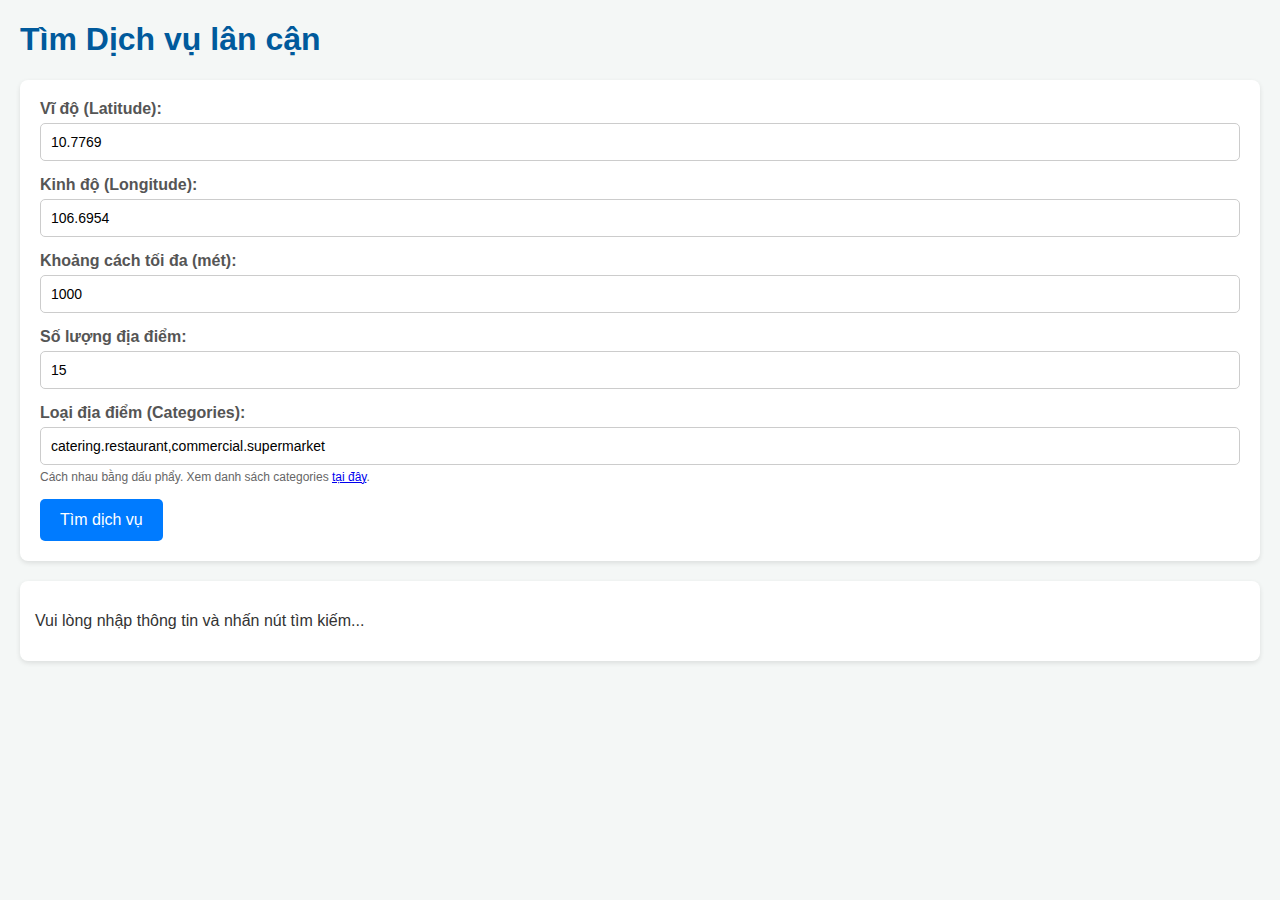
<file: viet.html>
<!DOCTYPE html>
<html lang="vi">
<head>
    <meta charset="UTF-8">
    <meta name="viewport" content="width=device-width, initial-scale=1.0">
    <title>Tìm Dịch vụ (Geoapify)</title>
    <style>
        body {
            font-family: -apple-system, BlinkMacSystemFont, "Segoe UI", Roboto, Helvetica, Arial, sans-serif;
            margin: 20px;
            background-color: #f4f7f6;
            color: #333;
        }
        h1 {
            color: #005a9c;
        }
        #controls {
            margin-bottom: 20px;
            padding: 20px;
            background-color: #fff;
            border-radius: 8px;
            box-shadow: 0 2px 5px rgba(0,0,0,0.1);
        }
        .input-group {
            margin-bottom: 15px;
        }
        .input-group label {
            display: block;
            margin-bottom: 5px;
            font-weight: bold;
            color: #555;
        }
        .input-group input {
            width: calc(100% - 22px); /* Điều chỉnh padding */
            padding: 10px;
            font-size: 14px;
            border: 1px solid #ccc;
            border-radius: 5px;
        }
        .input-group p {
            font-size: 12px;
            color: #666;
            margin: 5px 0 0 0;
        }
        button {
            padding: 12px 20px;
            font-size: 16px;
            color: #fff;
            background-color: #007bff;
            border: none;
            border-radius: 5px;
            cursor: pointer;
            transition: background-color 0.3s;
        }
        button:hover {
            background-color: #0056b3;
        }
        #results {
            margin-top: 20px;
            padding: 15px;
            background-color: #fff;
            border-radius: 8px;
            box-shadow: 0 2px 5px rgba(0,0,0,0.1);
        }
        ul { list-style-type: none; padding-left: 0; }
        li {
            padding: 10px;
            border-bottom: 1px solid #eee;
        }
        li:last-child { border-bottom: none; }
        li strong { color: #005a9c; }
        .error { color: red; font-weight: bold; }
    </style>
</head>
<body>

    <h1>Tìm Dịch vụ lân cận</h1>

    <div id="controls">
        <div class="input-group">
            <label for="lat">Vĩ độ (Latitude):</label>
            <input type="number" id="lat" step="any" value="10.7769">
        </div>
        <div class="input-group">
            <label for="lon">Kinh độ (Longitude):</label>
            <input type="number" id="lon" step="any" value="106.6954">
        </div>
        <div class="input-group">
            <label for="radius">Khoảng cách tối đa (mét):</label>
            <input type="number" id="radius" value="1000">
        </div>
        <div class="input-group">
            <label for="limit">Số lượng địa điểm:</label>
            <input type="number" id="limit" value="15">
        </div>
        <div class="input-group">
            <label for="categories">Loại địa điểm (Categories):</label>
            <input type="text" id="categories" value="catering.restaurant,commercial.supermarket">
            <p>Cách nhau bằng dấu phẩy. 
                Xem danh sách categories 
                <a href="https://apidocs.geoapify.com/docs/places/#categories" target="_blank">tại đây</a>.
            </p>
        </div>
        <button id="searchButton">Tìm dịch vụ</button>
    </div>

    <div id="results">
        <p>Vui lòng nhập thông tin và nhấn nút tìm kiếm...</p>
    </div>

    <script>
        // -----------------------------------------------------------------
        // CẤU HÌNH
        // Vui lòng thay YOUR_API_KEY bằng API Key của bạn
        // -----------------------------------------------------------------
        const apiKey = '2694e53c5bc04f29a02d7793e65f0fe3';

        // -----------------------------------------------------------------
        // LOGIC TRUY VẤN
        // -----------------------------------------------------------------
        const searchButton = document.getElementById('searchButton');
        const resultsDiv = document.getElementById('results');

        searchButton.addEventListener('click', findNearbyPlaces);

        async function findNearbyPlaces() {
            // Lấy giá trị từ TẤT CẢ các ô input
            const lat = document.getElementById('lat').value;
            const lon = document.getElementById('lon').value;
            const radius = document.getElementById('radius').value;
            const limit = document.getElementById('limit').value;
            const categories = document.getElementById('categories').value; // MỚI

            // Kiểm tra thông tin nhập
            if (!lat || !lon || !radius || !limit || !categories) {
                resultsDiv.innerHTML = '<p class="error">Vui lòng nhập đầy đủ tất cả các trường.</p>';
                return;
            }

            // Kiểm tra API key
            if (apiKey === 'YOUR_API_KEY') {
                resultsDiv.innerHTML = '<p class="error">Lỗi: Bạn chưa thay thế YOUR_API_KEY. Vui lòng cập nhật API Key trong mã nguồn.</p>';
                return;
            }

            resultsDiv.innerHTML = '<p>Đang tìm kiếm...</p>';

            // Xây dựng URL truy vấn API
            // Biến 'categories' giờ được lấy từ ô input
            const url = `https://api.geoapify.com/v2/places?categories=${categories}&filter=circle:${lon},${lat},${radius}&limit=${limit}&apiKey=${apiKey}`;

            try {
                const response = await fetch(url);

                if (!response.ok) {
                    const errorData = await response.json();
                    throw new Error(`Lỗi API: ${errorData.message || response.statusText}`);
                }

                const data = await response.json();
                displayResults(data.features, categories);

            } catch (error) {
                console.error('Đã xảy ra lỗi:', error);
                resultsDiv.innerHTML = `<p class="error">Không thể tải dữ liệu. Vui lòng kiểm tra API key và console (F12).</p>`;
            }
        }

        // Hàm hiển thị kết quả
        function displayResults(places, categories) {
            if (!places || places.length === 0) {
                resultsDiv.innerHTML = `<p>Không tìm thấy địa điểm nào với loại (categories): "${categories}" trong khu vực.</p>`;
                return;
            }

            let html = `<h3>Tìm thấy ${places.length} địa điểm:</h3><ul>`;
            places.forEach(place => {
                const properties = place.properties;
                const name = properties.name || 'Không có tên';
                const address = properties.address_line2 || 'Không rõ địa chỉ';
                const placeCategories = properties.categories.join(', '); // Hiển thị categories của địa điểm
                
                html += `<li>
                            <strong>${name}</strong>
                            <p>Địa chỉ: ${address}</p>
                            <p><i>Loại: ${placeCategories}</i></p>
                         </li>`;
            });
            html += '</ul>';

            resultsDiv.innerHTML = html;
        }
    </script>

</body>
</html>
</file>
